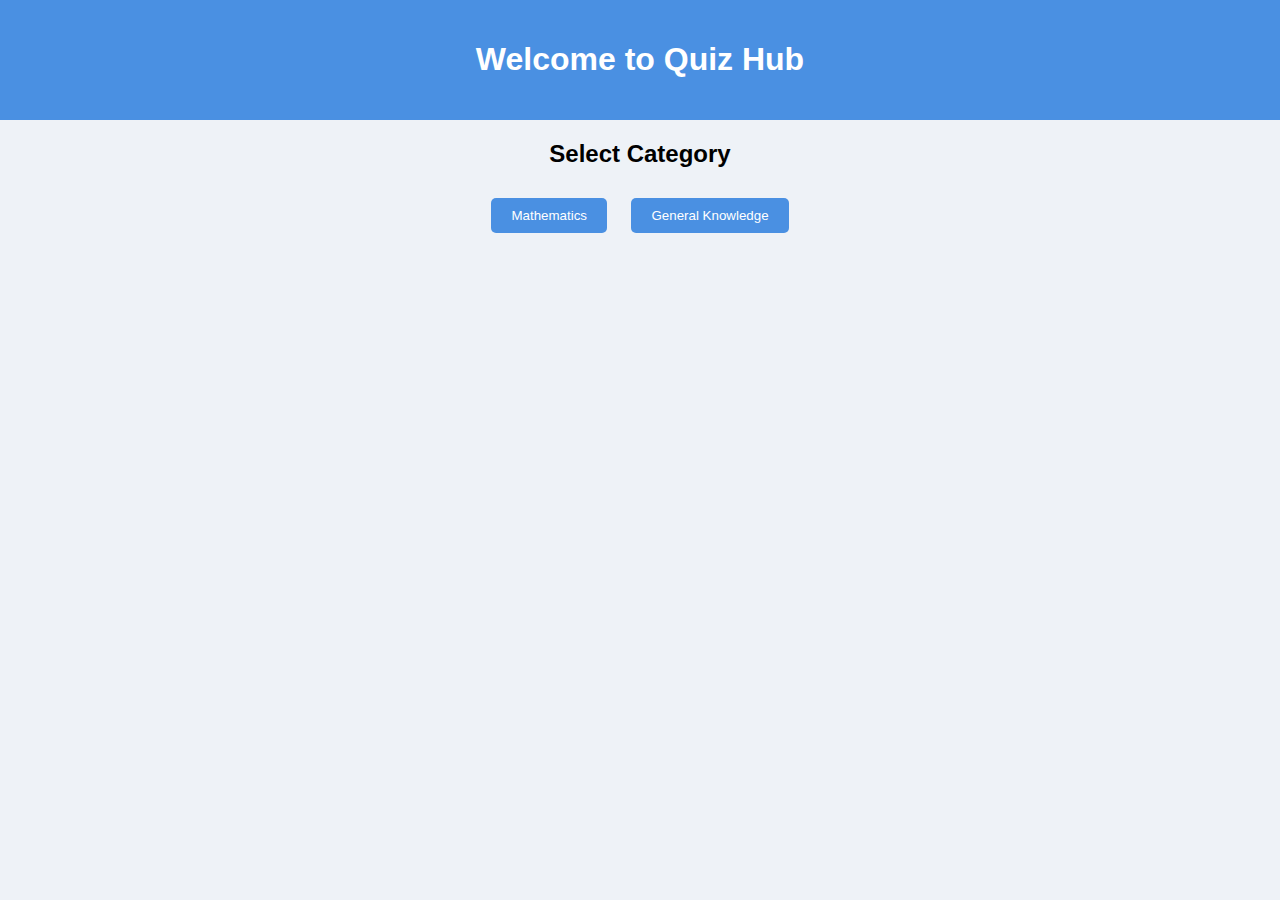
<file: index.html>
<!DOCTYPE html>
<html lang="en">
<head>
    <meta charset="UTF-8">
    <meta name="viewport" content="width=device-width, initial-scale=1.0">
    <title>Quiz Hub</title>
    <link rel="stylesheet" href="style.css">
</head>
<body>
    <header>
        <h1>Welcome to Quiz Hub</h1>
    </header>

    <main>
        <div id="home">
            <h2>Select Category</h2>
            <button onclick="startQuiz('math')">Mathematics</button>
            <button onclick="startQuiz('gk')">General Knowledge</button>
        </div>

        <div id="quiz" style="display:none;">
            <div id="question-container"></div>
            <div id="options-container"></div>
            <button id="next-btn" onclick="nextQuestion()">Next</button>
        </div>

        <div id="result" style="display:none;">
            <h2>Your Score:</h2>
            <p id="score"></p>
            <button onclick="goHome()">Back to Home</button>
        </div>
    </main>

    <script src="script.js"></script>
</body>
</html>
</file>
<file: style.css>
body {
    font-family: Arial, sans-serif;
    background-color: #eef2f7;
    text-align: center;
    margin: 0;
    padding: 0;
}

header {
    background-color: #4a90e2;
    color: white;
    padding: 20px;
}

button {
    padding: 10px 20px;
    margin: 10px;
    cursor: pointer;
    border-radius: 5px;
    border: none;
    background-color: #4a90e2;
    color: white;
}

button:hover {
    background-color: #357ab8;
}

#question-container {
    margin: 20px 0;
    font-size: 1.2em;
}
</file>
